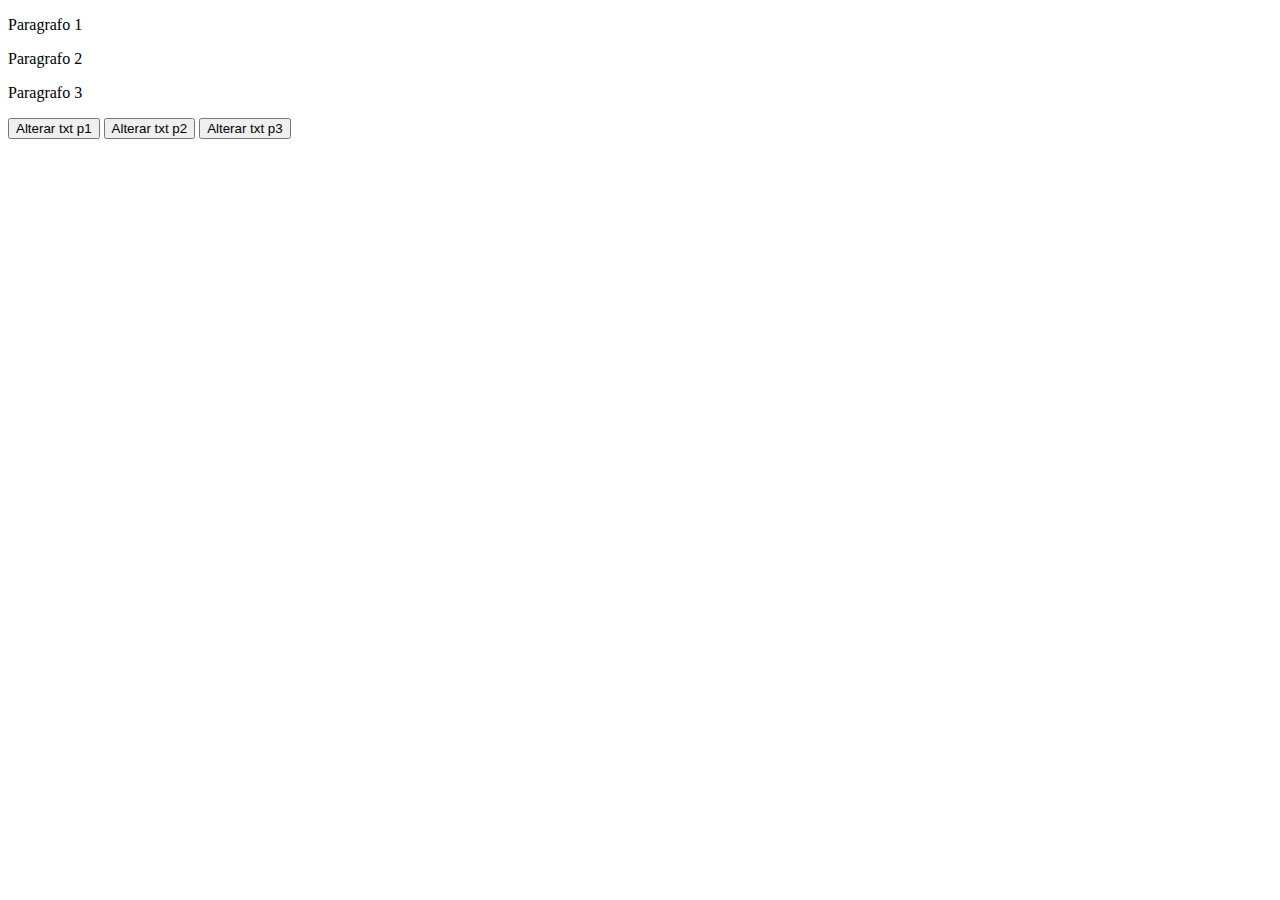
<file: DOM/2-/index.html>
<!DOCTYPE html>
<html lang="pt-BR">
<head>
    <meta charset="UTF-8">
    <meta name="viewport" content="width=device-width, initial-scale=1.0">
    <title>Ex-2</title>
</head>
<body>
    <p id="p1">Paragrafo 1</p>
    <p id="p2">Paragrafo 2</p>
    <p id="p3">Paragrafo 3</p>

    <button id="btnP1">Alterar txt p1</button>
    <button id="btnP2">Alterar txt p2</button>
    <button id="btnP3">Alterar txt p3</button>
   
    <script src="./script.js"></script>
</body>
</html>
</file>
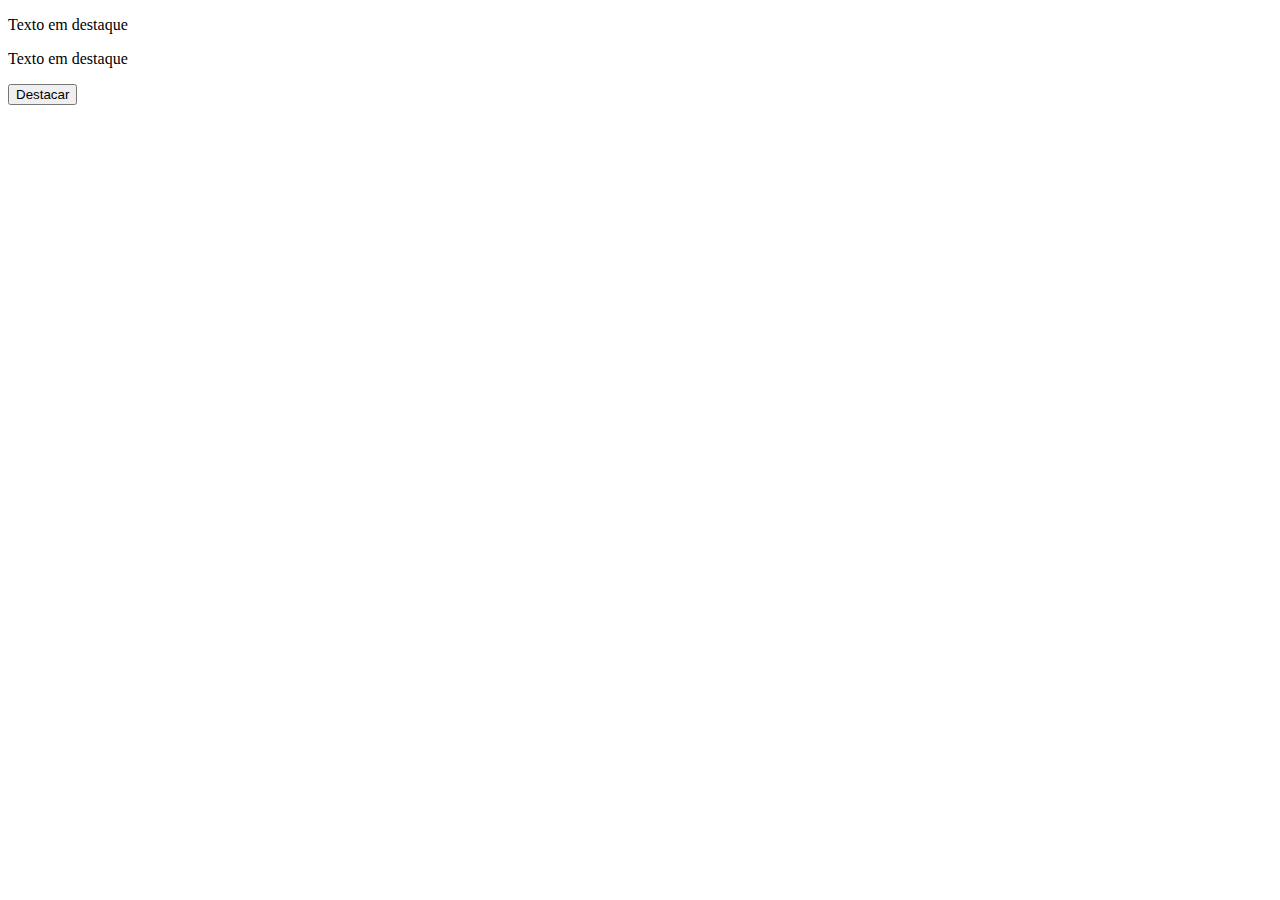
<file: DOM/3-/index.html>
<!DOCTYPE html>
<html lang="pt-BR">
<head>
    <meta charset="UTF-8">
    <meta name="viewport" content="width=device-width, initial-scale=1.0">
    <title>Ex.3</title>
    <link rel="stylesheet" href="./style.css">
</head>
<body>
    <div id="destaque">
        <p class="Texto">Texto em destaque</p>
        <p class="Texto">Texto em destaque</p>
    </div>
    <button id="btnDestaque">Destacar</button>

    <script src="./script.js"></script>
</body>
</html>
</file>
<file: DOM/3-/style.css>
.highLight{
    background-color: yellow;
    padding: 5px;

}
</file>
